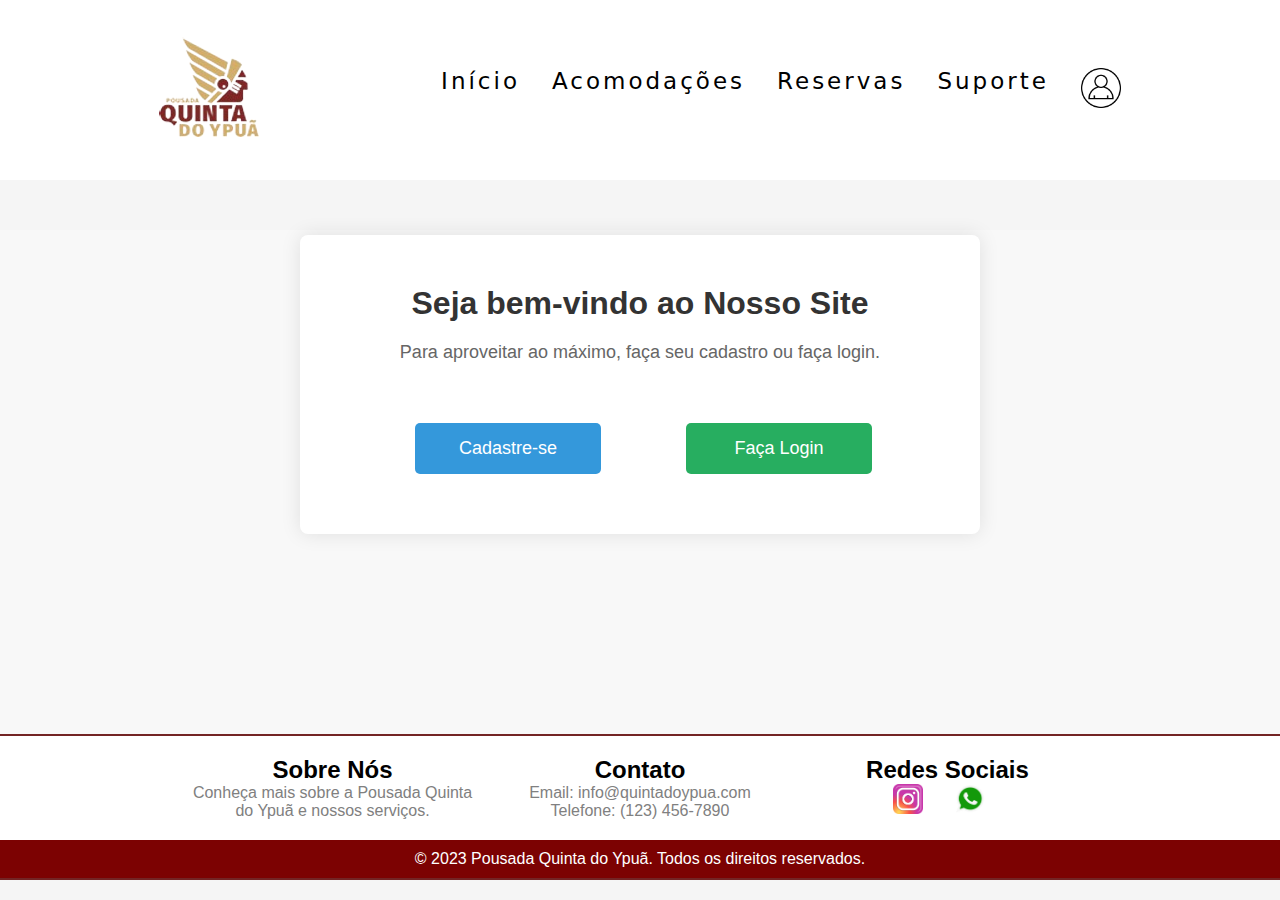
<file: index.html>
<!DOCTYPE html>
<html lang="pt-br">
<head>
  <meta charset="UTF-8" />
  <meta http-equiv="X-UA-Compatible" content="IE=edge" />
  <meta name="viewport" content="width=device-width, initial-scale=1.0" />
  <title>Inicio</title>
  <link rel="stylesheet" href="./style.css" />
</head>
<body>
  <header>
    <!-- BARRA DE NAVEGAÇÃO -->
    <nav>
      <a class="logo" href="./index.html"><img src="./imagens/logo.png" alt="" /></a>
      <div class="mobile-menu">
        <div class="line1"></div>
        <div class="line2"></div>
        <div class="line3"></div>
      </div>
      <ul class="nav-list">
        <li><a href="index.html">Início</a></li>
        <li><a href="./pages/acomodacao.html">Acomodações</a></li>
        <li><a href="./pages/Reserva.html">Reservas</a></li>
        <li><a href="./pages/suporte.html">Suporte</a></li>
        <li><a href="./pages/perfil.html"><img src="./imagens/perfil.png" alt="" class="perfil" /></a></li>
      </ul>
    </nav>
  </header>

  <!-- PARTE DAS SUITES -->
  <main class="corpo-personalizado">
    <div class="container-personalizada">
      <h1>Seja bem-vindo ao Nosso Site</h1>
      <p>Para aproveitar ao máximo, faça seu cadastro ou faça login.</p>
      <div class="botoes-container-personalizados">
        <button class="botao-personalizado" id="cadastro-btn">Cadastre-se</button>
        <button class="botao-personalizado" id="login-btn">Faça Login</button>
      </div>
    </div>
  </main>
  <footer class="site-footer">
    <div class="container-footer">
      <div class="footer-content">
        <div class="footer-section about">
          <h2>Sobre Nós</h2>
          <p>Conheça mais sobre a Pousada Quinta do Ypuã e nossos serviços.</p>
        </div>
        <div class="footer-section contact">
          <h2>Contato</h2>
          <p>Email: info@quintadoypua.com</p>
          <p>Telefone: (123) 456-7890</p>
        </div>
        <div class="footer-section social">
          <h2>Redes Sociais</h2>
          <ul class="nav-list">
            <div class="instwhat">
            <li><a href="https://instagram.com/@andre.moura "><img src="./imagens/instagram-logo-2D3332C00B-seeklogo.com.png" alt="" id="instagram"></a></li>
            <li><a href="https://api.whatsapp.com/send?phone=5582988168789"></href> <img src="./imagens/whatsapp-icon-transparent-png-6.png" alt="" id="instagram"></a></li>
          </div>
          </ul>
        </div>
      </div>
    </div>
    <div class="footer-bottom">
      <p class="direitos">&copy; 2023 Pousada Quinta do Ypuã. Todos os direitos reservados.</p>
    </div>
  </footer>
</body>
</html>
  <script src="./app.js"></script>
</body>
</html>
</file>
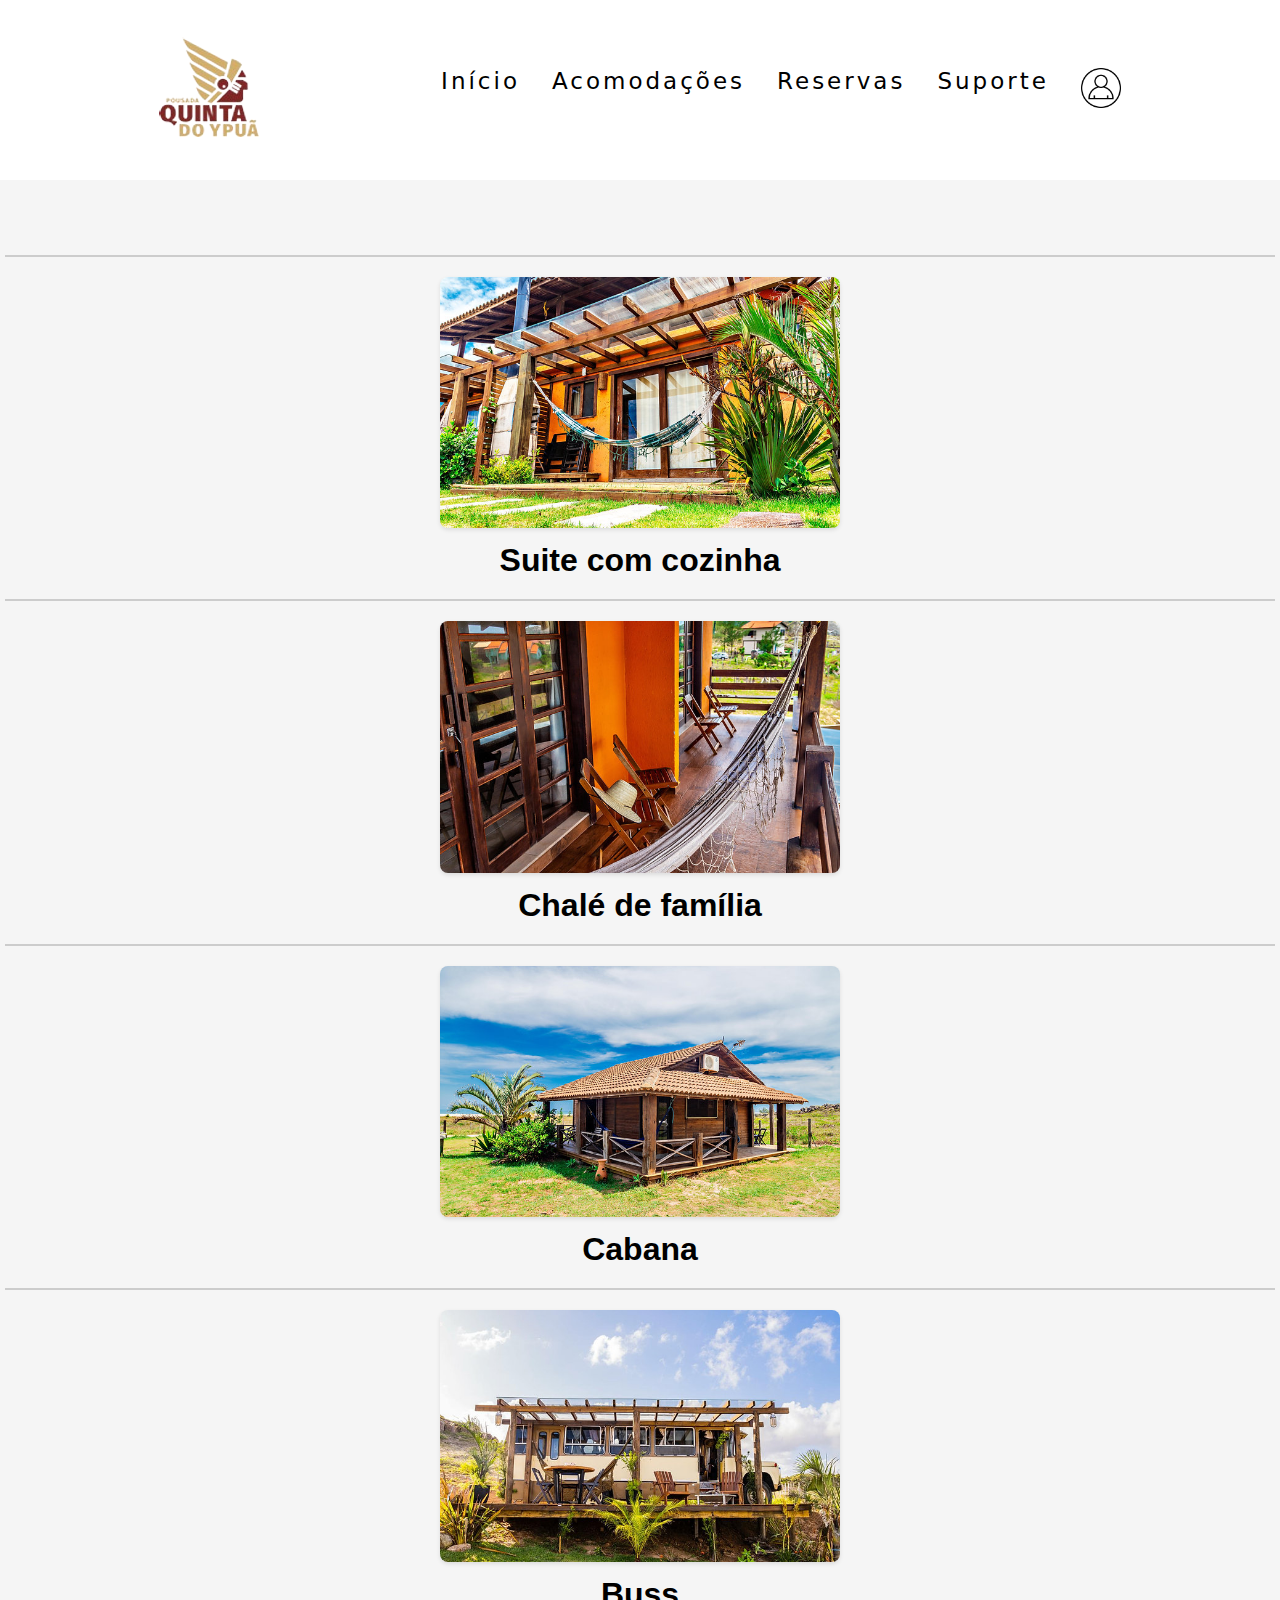
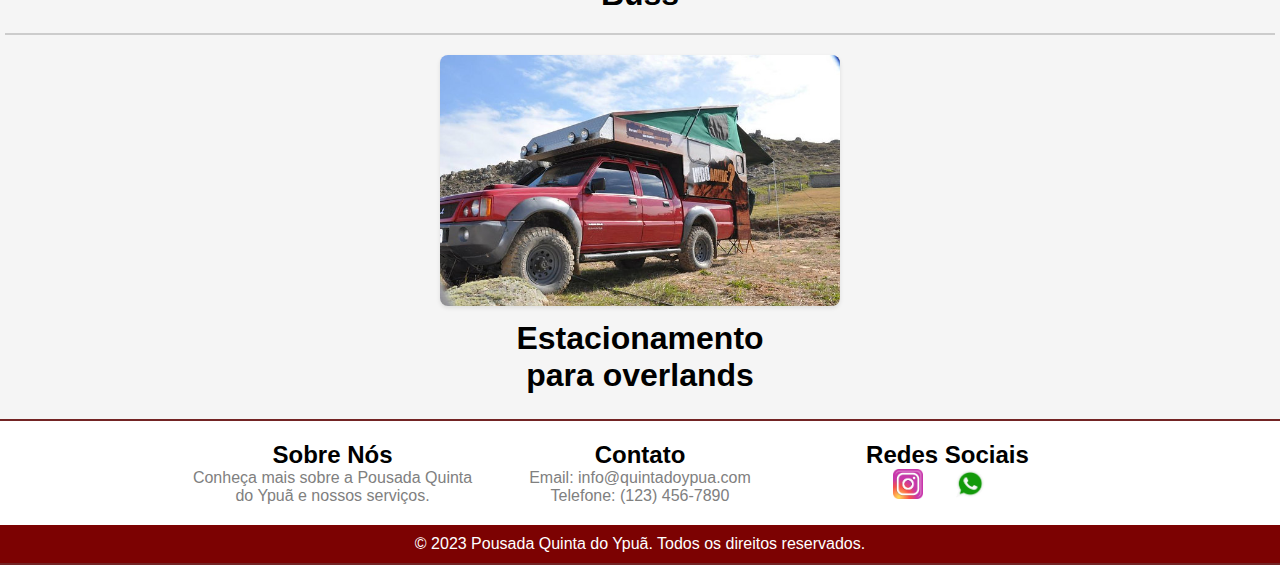
<file: pages/acomodacao.html>
<!DOCTYPE html>
<html lang="pt-br">
    <head>
    <meta charset="UTF-8" />
    <meta http-equiv="X-UA-Compatible" content="IE=edge" />
    <meta name="viewport" content="width=device-width, initial-scale=1.0" />
    <title>acomodação</title>
    <link rel="stylesheet" href="../style.css" />
    </head>

<body class="body-accommotadion">
    <!--BARRA DE NAVEGAÇÃO-->
    <header class="header-accommotadion">
    <nav>
        <a class="logo" href="../index.html"><img src="../imagens/logo.png" alt=""></a>
        <div class="mobile-menu">
        <div class="line1"></div>
        <div class="line2"></div>
        <div class="line3"></div> 
        </div>
        <ul class="nav-list">
        <li><a href="../index.html">Início</a></li>
        <li><a href="./acomodacao.html">Acomodações</a></li>
        <li><a href="./Reserva.html">Reservas</a></li>
        <li><a href="./suporte.html">Suporte</a></li>
        <li><a href="./perfil.html"><img src="../imagens/perfil.png" alt="" class="perfil"></a></li>         
    </ul>
    </nav>
    </header>
    <!--PARTE DAS SUITES-->
    <main class="main-accommotadion">
        <hr class="hr_acomodacao">
        <div class="suite">
            <div class="suite-01">
                <img src="../imagens/IMG-SuiteComCozinha/01.jpg" width="400" height="213" alt="">
            </div>
            <h1>Suite com cozinha</h1>
        </div>
        <hr class="hr_acomodacao">
        
        <div class="suite">
            <div class="suite-01">
                <img src="../imagens/IMG-SuiteComCozinha/02-01.jpg" width="400" height="213" alt="">
            </div>
            <h1>Chalé de família</h1>   
        </div>
        <hr class="hr_acomodacao">

        <div class="suite">
            <div class="suite-01">
                <img src="../imagens/IMG-SuiteComCozinha/01-03.jpg" width="400" height="213" alt="">
            </div>
            <h1>Cabana</h1>
        </div>
        <hr class="hr_acomodacao">
        <div class="suite">
            <div class="suite-01">
                <img src="../imagens/IMG-SuiteComCozinha/04-01.jpeg" width="400" height="213" alt="">
            </div>
            <h1>Buss</h1>
        </div>
        <hr class="hr_acomodacao">

        <div class="suite">
            <div class="suite-01">
                <img src="../imagens/IMG-SuiteComCozinha/05-01.jpg" width="400" height="213" alt="">
            </div>
            <h1>Estacionamento</br>para overlands</h1>
    </div>
</main>
<footer class="site-footer">
    <div class="container-footer">
      <div class="footer-content">
        <div class="footer-section about">
          <h2>Sobre Nós</h2>
          <p>Conheça mais sobre a Pousada Quinta do Ypuã e nossos serviços.</p>
        </div>
        <div class="footer-section contact">
          <h2>Contato</h2>
          <p>Email: info@quintadoypua.com</p>
          <p>Telefone: (123) 456-7890</p>
        </div>
        <div class="footer-section social">
          <h2>Redes Sociais</h2>
          <ul class="nav-list">
            <div class="instwhat">
            <li><a href="https://instagram.com/@andre.moura "><img src="../imagens/instagram-logo-2D3332C00B-seeklogo.com.png" alt="" id="instagram"></a></li>
            <li><a href="https://api.whatsapp.com/send?phone=5582988168789"></href> <img src="../imagens/whatsapp-icon-transparent-png-6.png" alt="" id="instagram"></a></li>
          </div>
          </ul>
        </div>
      </div>
    </div>
    <div class="footer-bottom">
      <p class="direitos">&copy; 2023 Pousada Quinta do Ypuã. Todos os direitos reservados.</p>
    </div>
  </footer>
    <script src="../app.js></script>


</body>
</html>
</file>
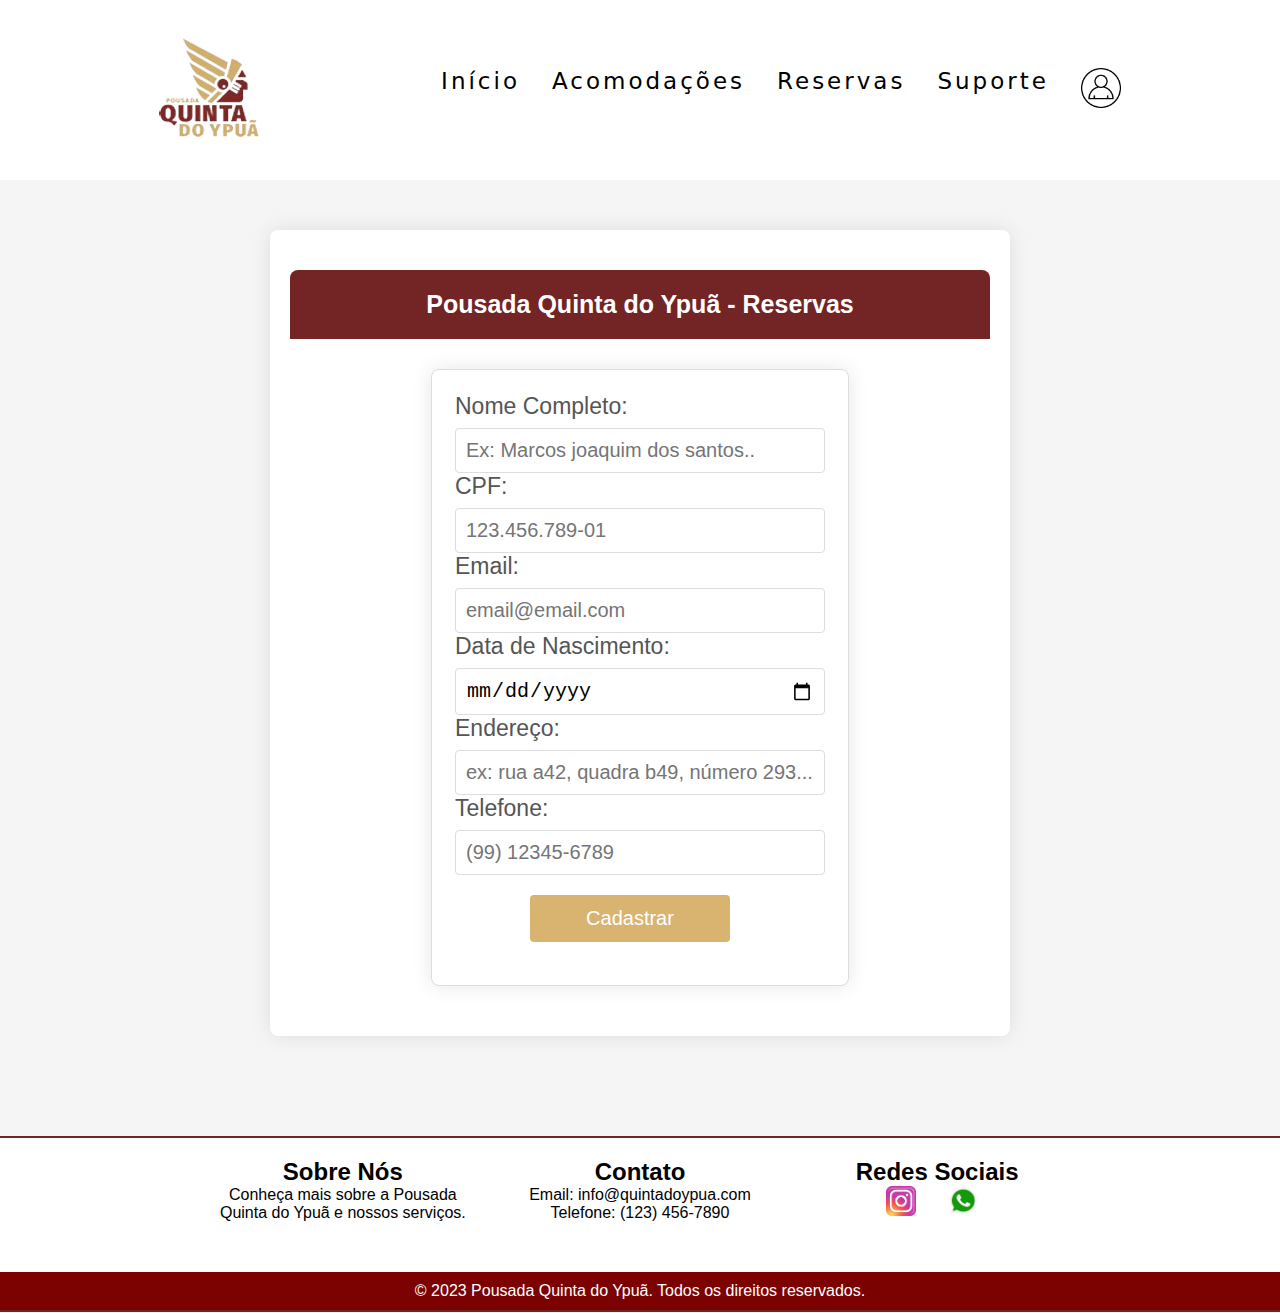
<file: pages/cadastro.html>
<!DOCTYPE html>
<html lang="pt-br">

<head>
  <meta charset="UTF-8" />
  <meta http-equiv="X-UA-Compatible" content="IE=edge" />
  <meta name="viewport" content="width=device-width, initial-scale=1.0" />
  <title>login</title>
  <link rel="stylesheet" href="../style.css" />
</head>

<body>
  <!--BARRA DE NAVEGAÇÃO-->
  <header>
    <nav>
      <a class="logo" href="../index.html"><img src="../imagens/logo.png" alt=""></a>
      <div class="mobile-menu">
        <div class="line1"></div>
        <div class="line2"></div>
        <div class="line3"></div>
      </div>
      <ul class="nav-list">
        <li><a href="../index.html">Início</a></li>
        <li><a href="./acomodacao.html">Acomodações</a></li>
        <li><a href="./Reserva.html">Reservas</a></li>
        <li><a href="./suporte.html">Suporte</a></li>
        <li><a href="./perfil.html"><img src="../imagens/perfil.png" alt="" class="perfil"></a></li>
      </ul>
    </nav>
  </header>
  <!--PARTE DE LOGIN-->
  <div class="container">
        <header class="header">
            <h1 class="title">Pousada Quinta do Ypuã - Reservas</h1>
        </header>

    <section id="loginForm" class="login-form">
      <label for="nomeCompleto">Nome Completo:</label>
      <input type="text" id="nomeCompleto" class="input-field" placeholder="Ex: Marcos joaquim dos santos.." required>

      <label for="cpf">CPF:</label>
      <input type="text" id="cpf" class="input-field" placeholder="123.456.789-01" required>

      <label for="Email">Email:</label>
      <input type="email" id="Email"  class="input-field" placeholder="email@email.com" required>

      <label for="dataNascimento">Data de Nascimento:</label>
      <input type="date" id="dataNascimento" class="input-field" required>

      <label for="endereco">Endereço:</label>
      <input type="text" id="endereco" class="input-field" required placeholder="ex: rua a42, quadra b49, número 293....">

      <label for="telefone">Telefone:</label>
      <input type="text" id="telefone" class="input-field" placeholder="(99) 12345-6789" required>

      <button type="button" id="cadastrobutton" onclick="cadastro()">Cadastrar</button>
  </div>

  <div class="container-footer">
    <footer class="site-footer">
      <div class="footer-content">
        <div class="footer-sectionAbout">
          <h2>Sobre Nós</h2>
          <p>Conheça mais sobre a Pousada Quinta do Ypuã e nossos serviços.</p>
        </div>
        <div class="footer-sectionContact">
          <h2>Contato</h2>
          <p>Email: info@quintadoypua.com</p>
          <p>Telefone: (123) 456-7890</p>
        </div>
        <div class="footer-sectionSocial">
          <h2>Redes Sociais</h2>
          <ul class="nav-list">
            <div class="instwhat">
              <li><a href="https://instagram.com/@andre.moura "><img
                src="../imagens/instagram-logo-2D3332C00B-seeklogo.com.png" alt="" id="instagram"></a></li>
                <li><a href="https://api.whatsapp.com/send?phone=5582988168789"></href> <img
                  src="../imagens/whatsapp-icon-transparent-png-6.png" alt="" id="instagram"></a></li>
                </div>
              </ul>
            </div>
            <div class="footer-bottom">
              <p class="direitos">&copy; 2023 Pousada Quinta do Ypuã. Todos os direitos reservados.</p>
            </div>
      </div>
  </div>
  </footer>
  <script src="../app.js"></script>
</body>
</html>
</file>
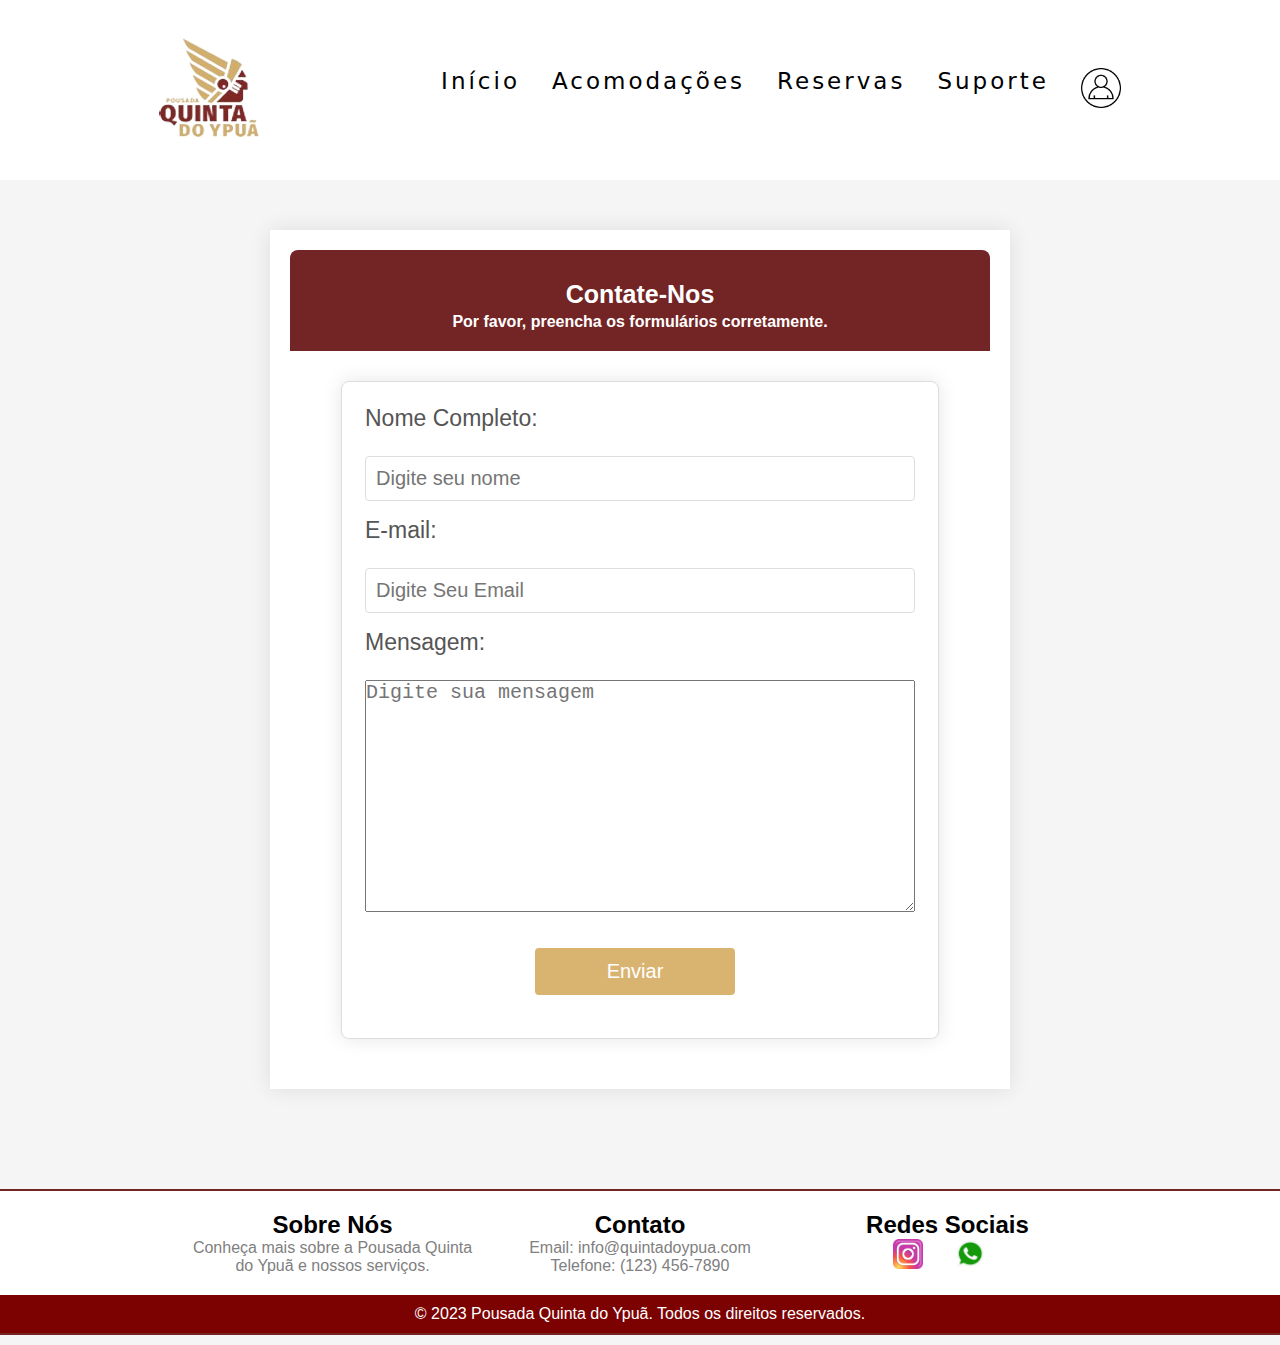
<file: pages/contato.html>
<!DOCTYPE html>
<html lang="en">
<head>
    <meta charset="UTF-8">
    <meta name="viewport" content="width=device-width, initial-scale=1.0">
    <link rel="stylesheet" href="../style.css">
    <title>Contato</title>
</head>
<body>
    <!--BARRA DE NAVEGAÇÃO-->    
    <header>
      <nav>
        <a class="logo" href="../index.html"><img src="../imagens/logo.png" alt=""></a>
        <div class="mobile-menu">
          <div class="line1"></div>
          <div class="line2"></div>
          <div class="line3"></div>
        </div>
        <ul class="nav-list">
          <li><a href="../index.html">Início</a></li>
          <li><a href="./acomodacao.html">Acomodações</a></li>
          <li><a href="./Reserva.html">Reservas</a></li>
          <li><a href="./suporte.html">Suporte</a></li>
          <li><a href="./perfil.html"><img src="../imagens/perfil.png" alt="" class="perfil"></a></li>         
        </ul>
      </nav>
    </header>
    <!-- PARTE DE CONTATO -->
    <body class="bodycontato">
    <div class="containercontato">
        <div class="box1">
            <h1 class="titlecontato">Contate-Nos</h1>
            <p class="text">Por favor, preencha os formulários corretamente.</p>

        </div>
        <div class="box2">
            <form class="box3" action="mailto:" method="post" enctype="text/plain">                
                <label for="name">Nome Completo:</label>
                <input class="input-field" type="text" id="name" placeholder="Digite seu nome">
                <label for="email">E-mail:</label>
                <input class="input-field" type="email" id="email" placeholder="Digite Seu Email">
                <label for="mensagem">Mensagem:</label>
                <textarea id="message" cols="49" rows="10" placeholder="Digite sua mensagem"></textarea>
                <button class="buttoncontato" type="submit" onclick="validarFormulario()">Enviar</button>
            </form>
        </div>
    </div>
    <footer class="site-footer">
      <div class="container-footer">
        <div class="footer-content">
          <div class="footer-section about">
            <h2>Sobre Nós</h2>
            <p>Conheça mais sobre a Pousada Quinta do Ypuã e nossos serviços.</p>
          </div>
          <div class="footer-section contact">
            <h2>Contato</h2>
            <p>Email: info@quintadoypua.com</p>
            <p>Telefone: (123) 456-7890</p>
          </div>
          <div class="footer-section social">
            <h2>Redes Sociais</h2>
            <ul class="nav-list">
              <div class="instwhat">
              <li><a href="https://instagram.com/@andre.moura "><img src="../imagens/instagram-logo-2D3332C00B-seeklogo.com.png" alt="" id="instagram"></a></li>
              <li><a href="https://api.whatsapp.com/send?phone=5582988168789"></href> <img src="../imagens/whatsapp-icon-transparent-png-6.png" alt="" id="instagram"></a></li>
            </div>
            </ul>
          </div>
        </div>
      </div>
      <div class="footer-bottom">
        <p class="direitos">&copy; 2023 Pousada Quinta do Ypuã. Todos os direitos reservados.</p>
      </div>
    </footer>
    <script src="../app.js"></script>
</body>
</html>
</file>
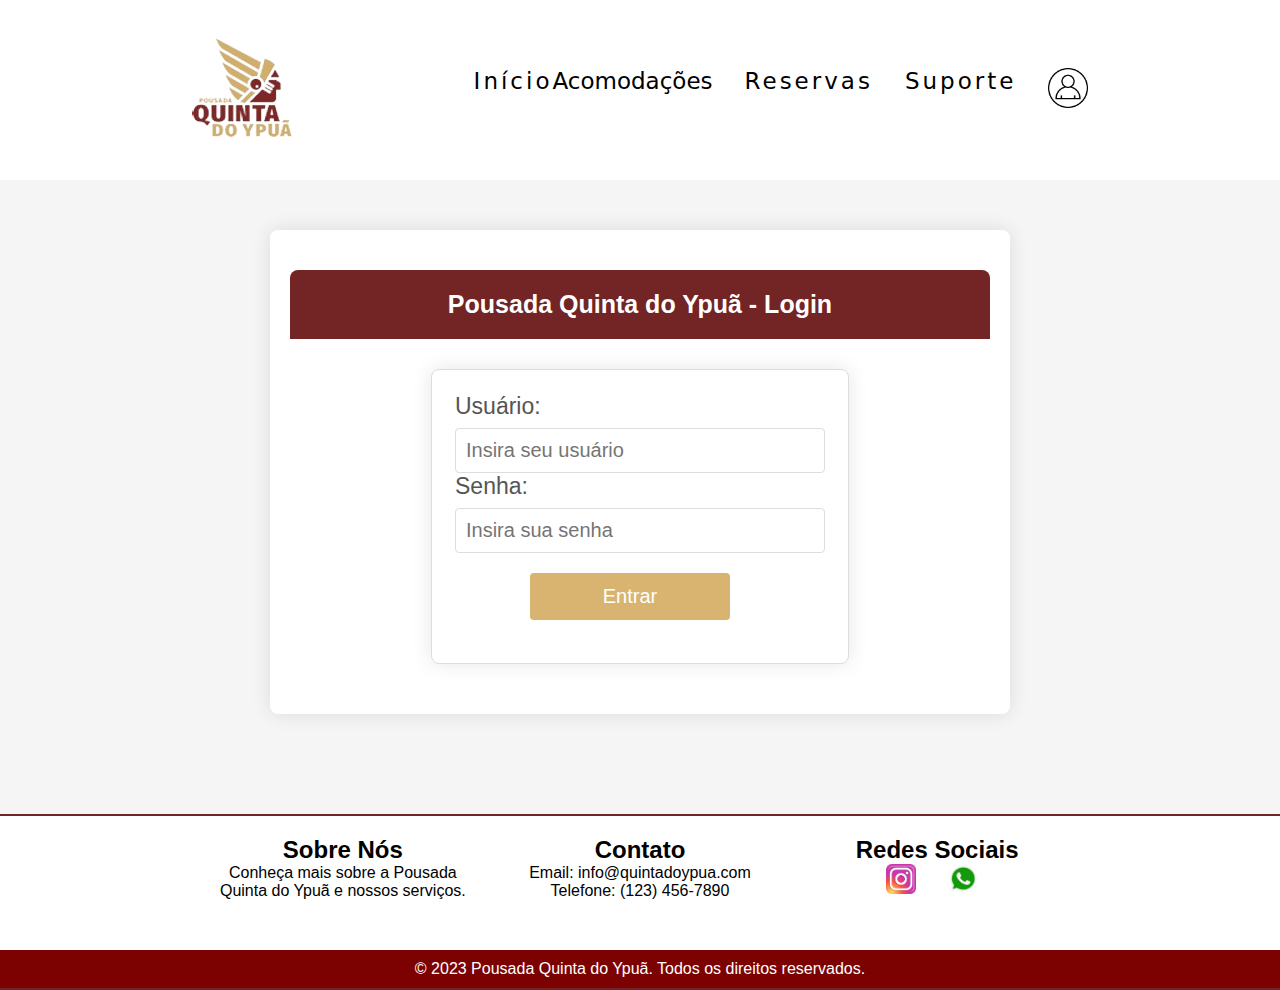
<file: pages/login.html>
<!DOCTYPE html>
<html lang="pt-br">

<head>
  <meta charset="UTF-8" />
  <meta http-equiv="X-UA-Compatible" content="IE=edge" />
  <meta name="viewport" content="width=device-width, initial-scale=1.0" />
  <title>login</title>
  <link rel="stylesheet" href="../style.css" />
</head>

<body>
  <!--BARRA DE NAVEGAÇÃO-->
  <header>
    <nav>
      <a class="logo" href="../index.html"><img src="../imagens/logo.png" alt=""></a>
      <div class="mobile-menu">
        <div class="line1"></div>
        <div class="line2"></div>
        <div class="line3"></div>
      </div>
      <ul class="nav-list">
        <li><a href="../index.html">Início</a></li
        <li><a href="./acomodacao.html">Acomodações</a></li>
        <li><a href="./Reserva.html">Reservas</a></li>
        <li><a href="./suporte.html">Suporte</a></li>
        <li><a href="./perfil.html"><img src="../imagens/perfil.png" alt="" class="perfil"></a></li>
      </ul>
    </nav>
  </header>
  <!--PARTE DE LOGIN-->
  <div class="container">
    <header class="header">
      <h1 class="title">Pousada Quinta do Ypuã - Login</h1>
    </header>

    <section id="loginForm" class="login-form">
      <label for="username">Usuário:</label>
      <input type="text" id="username" class="input-field" placeholder="Insira seu usuário" required>

      <label for="password">Senha:</label>
      <input type="password" id="password" class="input-field" placeholder="Insira sua senha" required>

      <button type="button" id="loginButton">Entrar</button>
    </section>
  </div>

  <div class="container-footer">
    <footer class="site-footer">
      <div class="footer-content">
        <div class="footer-sectionAbout">
          <h2>Sobre Nós</h2>
          <p>Conheça mais sobre a Pousada Quinta do Ypuã e nossos serviços.</p>
        </div>
        <div class="footer-sectionContact">
          <h2>Contato</h2>
          <p>Email: info@quintadoypua.com</p>
          <p>Telefone: (123) 456-7890</p>
        </div>
        <div class="footer-sectionSocial">
          <h2>Redes Sociais</h2>
          <ul class="nav-list">
            <div class="instwhat">
              <li><a href="https://instagram.com/@andre.moura "><img
                src="../imagens/instagram-logo-2D3332C00B-seeklogo.com.png" alt="" id="instagram"></a></li>
                <li><a href="https://api.whatsapp.com/send?phone=5582988168789"></href> <img
                  src="../imagens/whatsapp-icon-transparent-png-6.png" alt="" id="instagram"></a></li>
                </div>
              </ul>
            </div>
            <div class="footer-bottom">
              <p class="direitos">&copy; 2023 Pousada Quinta do Ypuã. Todos os direitos reservados.</p>
            </div>
      </div>
  </div>
  </footer>
  <script src="../app.js"></script>
</body>

</html>
</file>
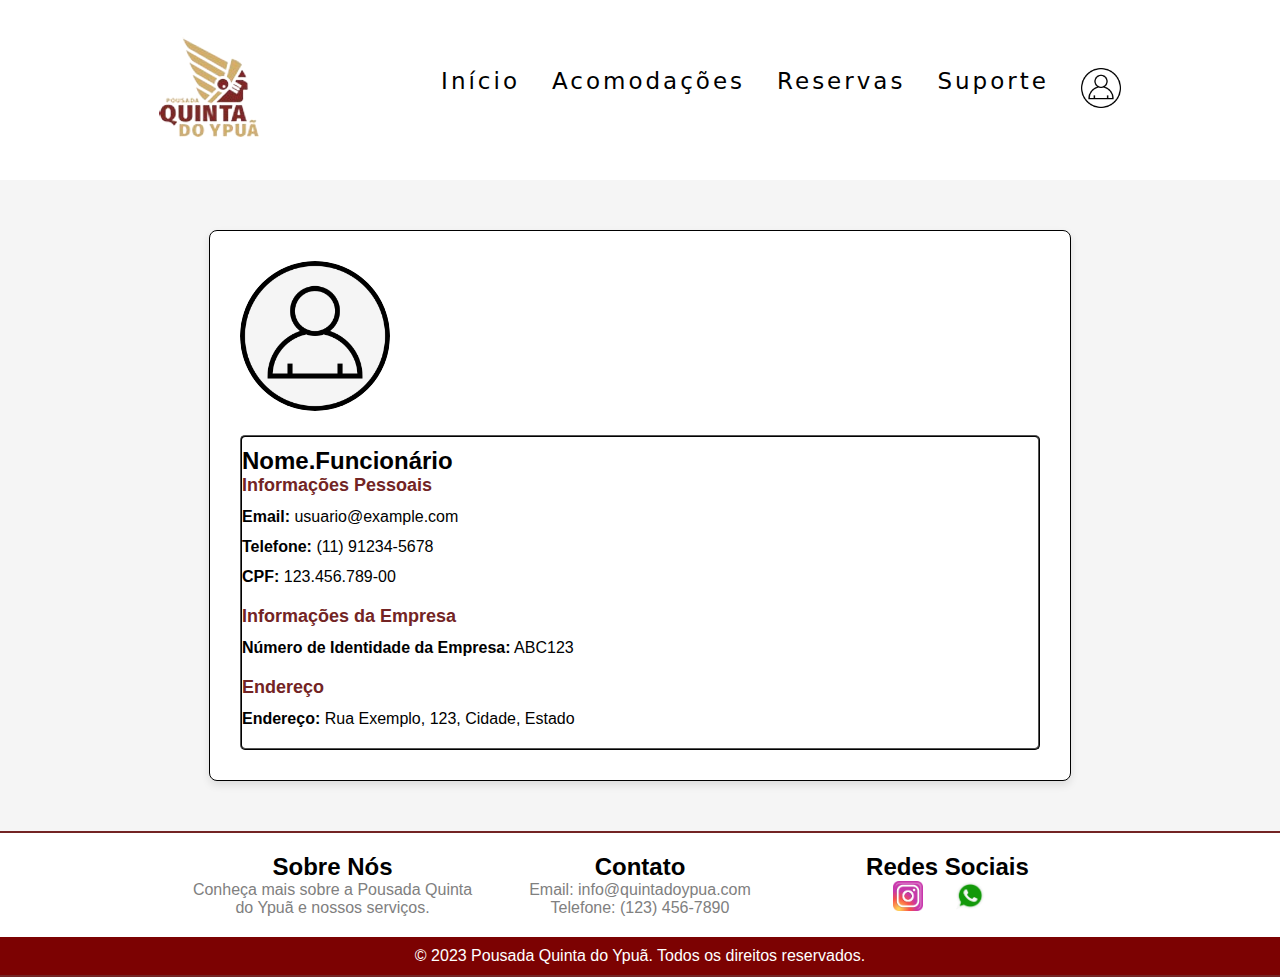
<file: pages/perfil.html>
<!DOCTYPE html>
<html lang="pt-br">
  <head>
    <meta charset="UTF-8" />
    <meta http-equiv="X-UA-Compatible" content="IE=edge" />
    <meta name="viewport" content="width=device-width, initial-scale=1.0" />
    <title>perfil</title>
    <link rel="stylesheet" href="../style.css" />
  </head>

  <body>
    <!--BARRA DE NAVEGAÇÃO-->
    <header>
      <nav>
        <a class="logo" href="../index.html"><img src="../imagens/logo.png" alt=""></a>
        <div class="mobile-menu">
          <div class="line1"></div>
          <div class="line2"></div>
          <div class="line3"></div>
        </div>
        <ul class="nav-list">
          <li><a href="../index.html">Início</a></li>
          <li><a href="./acomodacao.html">Acomodações</a></li>
          <li><a href="./Reserva.html">Reservas</a></li>
          <li><a href="./suporte.html">Suporte</a></li>
          <li><a href="./perfil.html"><img src="../imagens/perfil.png" alt="" class="perfil"></a></li>         
        </ul>
      </nav>
    </header>
    <!-- PARTE DE INFORMAÇÕES -->
    <div class="profile-container">
        <div class="profile-header">
          <img src="../imagens/perfil.png" alt="User Avatar" class="avatar">
        </div>
        <div class="profile-info">
          <div class="info-section">
            <h1 class="h1perfil">Nome.Funcionário</h1>
            <h2>Informações Pessoais</h2>
            <p><strong>Email:</strong> usuario@example.com</p>
            <p><strong>Telefone:</strong> (11) 91234-5678</p>
            <p><strong>CPF:</strong> 123.456.789-00</p>
          </div>
          <div class="info-section">
            <h2>Informações da Empresa</h2>
            <p><strong>Número de Identidade da Empresa:</strong> ABC123</p>
          </div>
          <div class="info-section">
            <h2>Endereço</h2>
            <p><strong>Endereço:</strong> Rua Exemplo, 123, Cidade, Estado</p>
          </div>
          <!-- Adicione mais seções conforme necessário -->
        </div>
      </div>
    <script src="../app.js"></script>
  </body>
  <footer class="site-footer">
    <div class="container-footer">
      <div class="footer-content">
        <div class="footer-section about">
          <h2>Sobre Nós</h2>
          <p>Conheça mais sobre a Pousada Quinta do Ypuã e nossos serviços.</p>
        </div>
        <div class="footer-section contact">
          <h2>Contato</h2>
          <p>Email: info@quintadoypua.com</p>
          <p>Telefone: (123) 456-7890</p>
        </div>
        <div class="footer-section social">
          <h2>Redes Sociais</h2>
          <ul class="nav-list">
            <div class="instwhat">
            <li><a href="https://instagram.com/@andre.moura "><img src="../imagens/instagram-logo-2D3332C00B-seeklogo.com.png" alt="" id="instagram"></a></li>
            <li><a href="https://api.whatsapp.com/send?phone=5582988168789"></href> <img src="../imagens/whatsapp-icon-transparent-png-6.png" alt="" id="instagram"></a></li>
          </div>
          </ul>
        </div>
      </div>
    </div>
    <div class="footer-bottom">
      <p class="direitos">&copy; 2023 Pousada Quinta do Ypuã. Todos os direitos reservados.</p>
    </div>
  </footer>
</html>
</file>
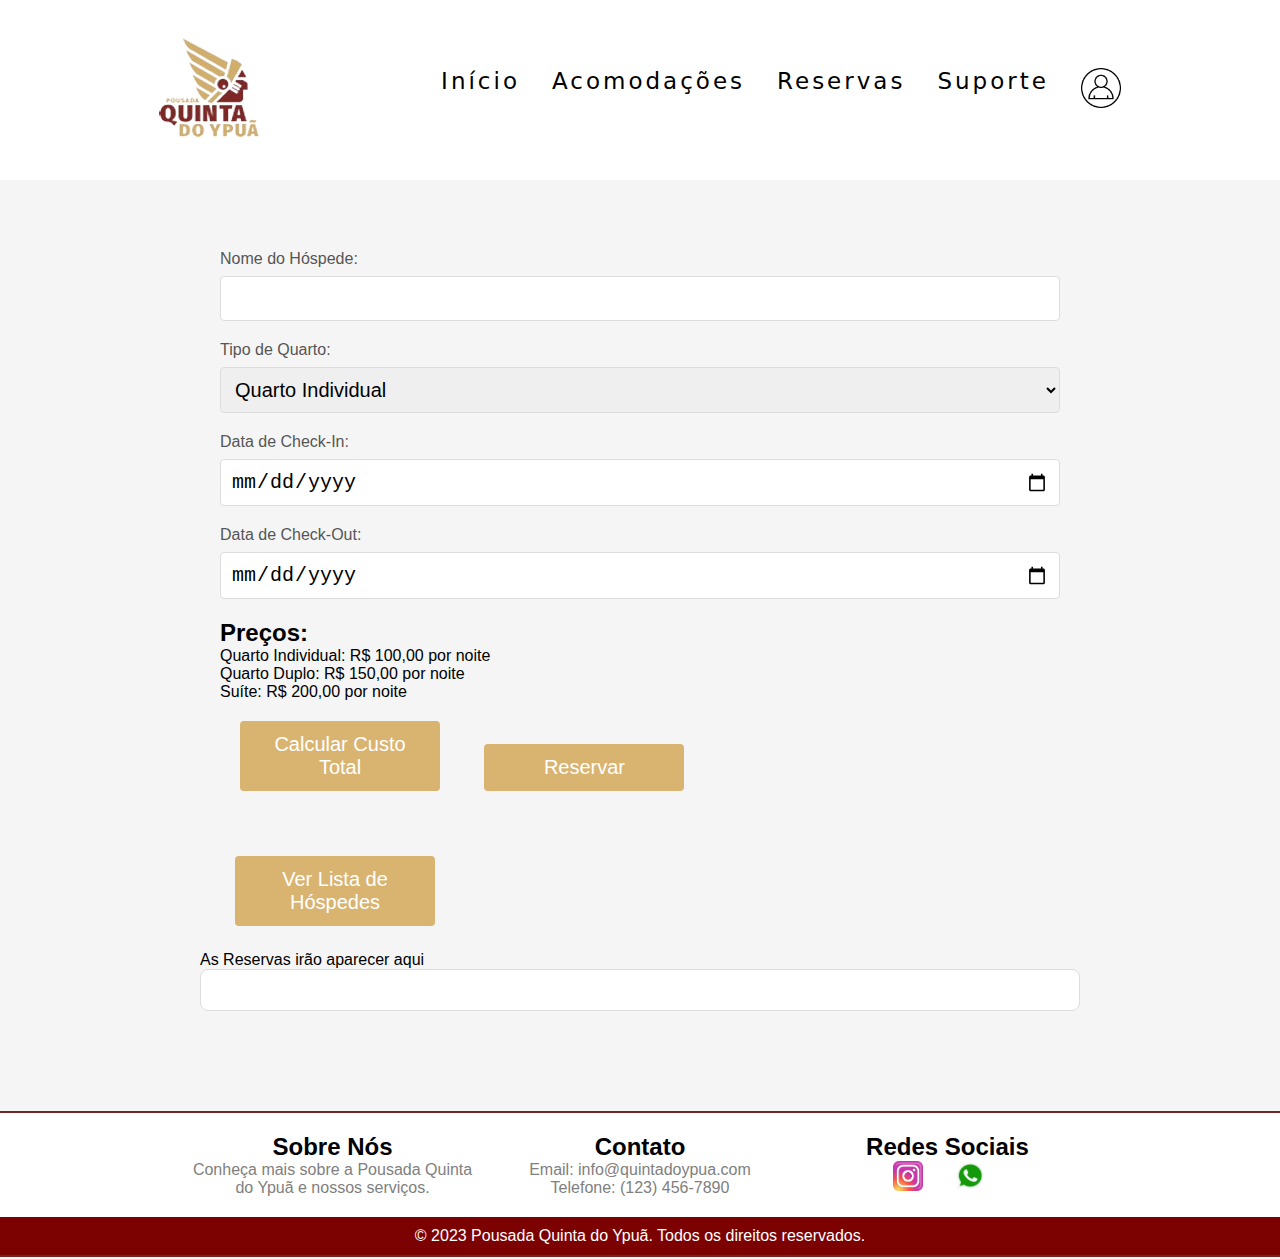
<file: pages/Reserva.html>
<!DOCTYPE html>
<html lang="pt-br">
  <head>
    <meta charset="UTF-8" />
    <meta http-equiv="X-UA-Compatible" content="IE=edge" />
    <meta name="viewport" content="width=device-width, initial-scale=1.0" />
    <title>reserva</title>
    <link rel="stylesheet" href="../style.css">
  </head>

  <body>
    <!--BARRA DE NAVEGAÇÃO-->
    <header>
      <nav>
        <a class="logo" href="../index.html"><img src="../imagens/logo.png" alt=""></a>
        <div class="mobile-menu">
          <div class="line1"></div>
          <div class="line2"></div>
          <div class="line3"></div>
        </div>
        <ul class="nav-list">
          <li><a href="../index.html">Início</a></li>
          <li><a href="./acomodacao.html">Acomodações</a></li>
          <li><a href="Reserva.html">Reservas</a></li>
          <li><a href="./suporte.html">Suporte</a></li>
          <li><a href="./perfil.html"><img src="../imagens/perfil.png" alt="" class="perfil"></a></li>         
        </ul>
      </nav>
    </header>
    <body>

        <!--PARTE DE RESERVA-->

        <section id="reservationForm" class="reservation-form">
            <div class="form-group">
                <label for="guestName">Nome do Hóspede:</label>
                <input type="text" id="guestName" class="input-field" required>
            </div>
            
            <div class="form-group">
                <label for="roomType">Tipo de Quarto:</label>
                <select id="roomType" class="input-field" required>
                    <option value="single">Quarto Individual</option>
                    <option value="double">Quarto Duplo</option>
                    <option value="suite">Suíte</option>
                </select>
            </div>
            
            <div class="form-group">
                <label for="checkIn">Data de Check-In:</label>
                <input type="date" id="checkIn" class="input-field" required>
            </div>
            
            <div class="form-group">
                <label for="checkOut">Data de Check-Out:</label>
                <input type="date" id="checkOut" class="input-field" required>
            </div>

            <div class="price-section">
                <h2>Preços:</h2>
                <p id="singlePrice">Quarto Individual: R$ 100,00 por noite</p>
                <p id="doublePrice">Quarto Duplo: R$ 150,00 por noite</p>
                <p id="suitePrice">Suíte: R$ 200,00 por noite</p>
            </div>
            <div>
            <button class="custot" type="button" onclick="calculateTotal()">Calcular Custo Total</button>
            <p id="totalCost" >Custo Total: R$ <span id="costAmount">0.00</span></p>

            <button class="btreserva" type="button" onclick="submitReservation()">Reservar</button>
        </section>

        <div class="button-reserva">
          <button type="button" id="guestListButton" onclick="toggleGuestList()" style="display: block;">Ver Lista de Hóspedes</button>
        </div>
        
    </div>
    <div class="reservas-lista">
      <p>As Reservas irão aparecer aqui</p>
        <section id="reservationList" class="reservation-list" style="display: block;">
            <!-- Reservas serão exibidas aqui -->
        </section>
    </div class="hospede-lista">
        <section id="guestList" class="guest-list" style="display: none;">
            <!-- Lista de hóspedes será exibida aqui -->
        </section>
    </div>
    <footer class="site-footer">
      <div class="container-footer">
      <div class="footer-content">
        <div class="footer-section about">
          <h2>Sobre Nós</h2>
          <p>Conheça mais sobre a Pousada Quinta do Ypuã e nossos serviços.</p>
        </div>
        <div class="footer-section contact">
          <h2>Contato</h2>
          <p>Email: info@quintadoypua.com</p>
          <p>Telefone: (123) 456-7890</p>
        </div>
        <div class="footer-section social">
          <h2>Redes Sociais</h2>
          <ul class="nav-list">
            <div class="instwhat">
            <li><a href="https://instagram.com/@andre.moura "><img src="../imagens/instagram-logo-2D3332C00B-seeklogo.com.png" alt="" id="instagram"></a></li>
            <li><a href="https://api.whatsapp.com/send?phone=5582988168789"></href> <img src="../imagens/whatsapp-icon-transparent-png-6.png" alt="" id="instagram"></a></li>
          </div>
          </ul>
        </div>
      </div>
    </div>
    <div class="footer-bottom">
      <p class="direitos">&copy; 2023 Pousada Quinta do Ypuã. Todos os direitos reservados.</p>
    </div>
  </footer>
  <script src="../app.js"></script>
</body>
</html>
</file>
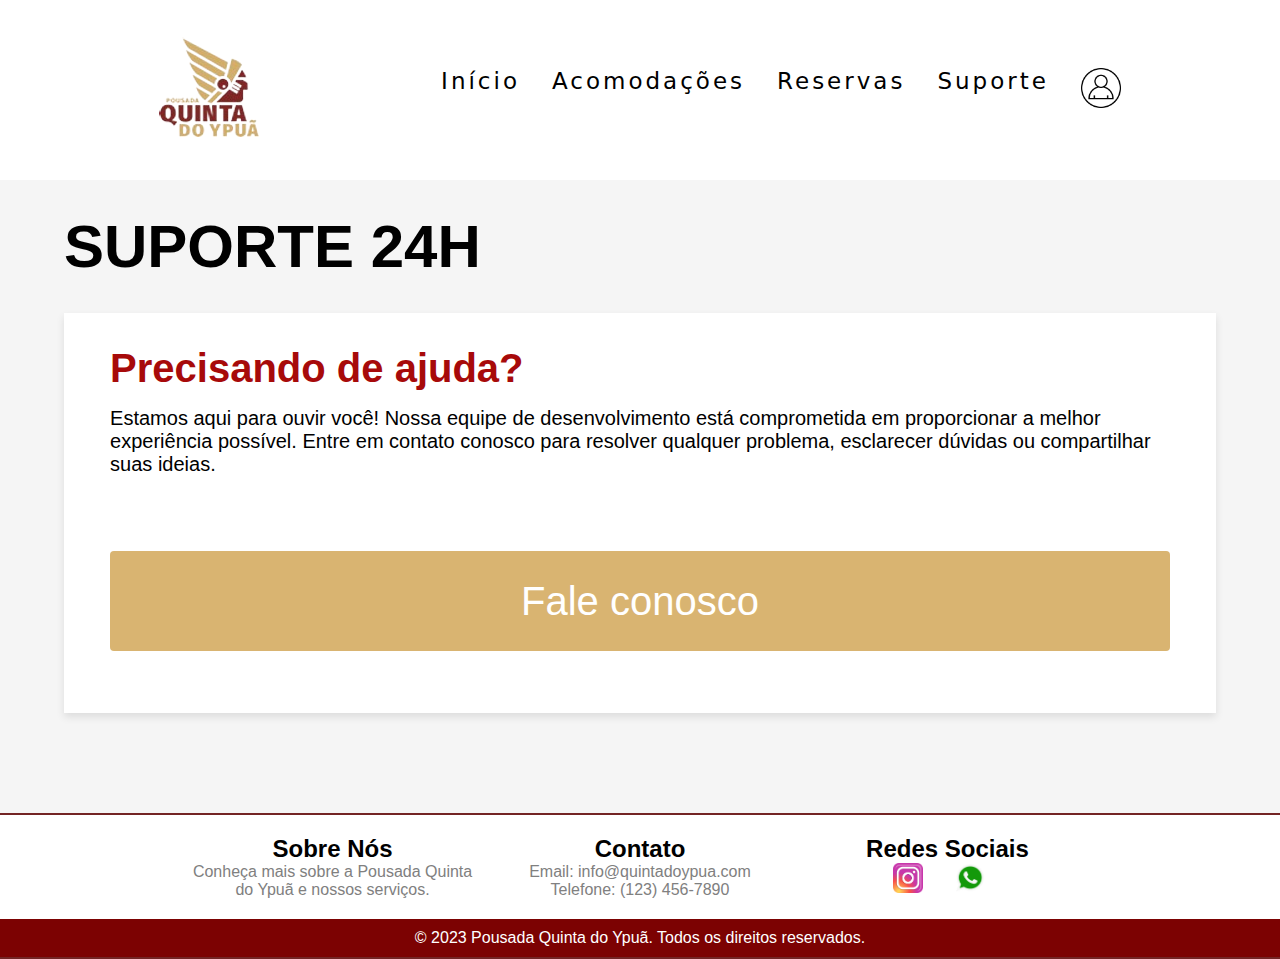
<file: pages/suporte.html>
<!DOCTYPE html>
<html lang="pt-br">
<head>
    <meta charset="UTF-8" />
    <meta http-equiv="X-UA-Compatible" content="IE=edge" />
    <meta name="viewport" content="width=device-width, initial-scale=1.0" />
    <title>Suporte</title>
    <link rel="stylesheet" href="../style.css " />
</head>

<body>
    <!--BARRA DE NAVEGAÇÃO-->
    <header>
        <nav class="suport-nav">
            <a class="logo" href="../index.html"><img src="../imagens/logo.png" alt=""></a>
            <div class="mobile-menu">
                <div class="line1"></div>
                <div class="line2"></div>
                <div class="line3"></div>
            </div>
            <ul class="nav-list">
              <li><a href="../index.html">Início</a></li>
              <li><a href="./acomodacao.html">Acomodações</a></li>
              <li><a href="./Reserva.html">Reservas</a></li>
              <li><a href="./suporte.html">Suporte</a></li>
              <li><a href="./perfil.html"><img src="../imagens/perfil.png" alt="" class="perfil"></a></li>   
            </ul>
        </nav>
    </header>
    <!-- SUPORTE 24H -->
    <main>
        <div class="suport-title">
            <h1>SUPORTE 24H</h1>
        </div>
        <div class="suport-container">
            <div class="suport-box1">
                <h1 class="suport-subtitle">Precisando de ajuda?</h1>
                <p>Estamos aqui para ouvir você! Nossa equipe de desenvolvimento está comprometida em proporcionar a melhor experiência possível. Entre em contato conosco para resolver qualquer problema, esclarecer dúvidas ou compartilhar suas ideias.

                </p>
            </div>
            <button class="suport-button" id="buttoncontact">Fale conosco</button>
        </div>
    </main>
</body>
<footer class="site-footer">
    <div class="container-footer">
      <div class="footer-content">
        <div class="footer-section about">
          <h2>Sobre Nós</h2>
          <p>Conheça mais sobre a Pousada Quinta do Ypuã e nossos serviços.</p>
        </div>
        <div class="footer-section contact">
          <h2>Contato</h2>
          <p>Email: info@quintadoypua.com</p>
          <p>Telefone: (123) 456-7890</p>
        </div>
        <div class="footer-section social">
          <h2>Redes Sociais</h2>
          <ul class="nav-list">
            <div class="instwhat">
            <li><a href="https://instagram.com/@andre.moura "><img src="../imagens/instagram-logo-2D3332C00B-seeklogo.com.png" alt="" id="instagram"></a></li>
            <li><a href="https://api.whatsapp.com/send?phone=5582988168789"></href> <img src="../imagens/whatsapp-icon-transparent-png-6.png" alt="" id="instagram"></a></li>
          </div>
          </ul>
        </div>
      </div>
    </div>
    <div class="footer-bottom">
      <p class="direitos">&copy; 2023 Pousada Quinta do Ypuã. Todos os direitos reservados.</p>
    </div>
  </footer>
<script src="../app.js"></script>
</html>
</file>
<file: style.css>
* {
    margin: 0;
    padding: 0;
  }

  /*Nav bar responsiva */

  a {
    color: #000000;
    text-decoration: none;
    transition: 0.3s;
  }
  
  a:hover {
    opacity: 0.7;
  }
  
  .logo {
    font-size: 24px;
    text-transform: uppercase;
    letter-spacing: 4px;
    margin-right: 150px;

  }
  /*---------------------nav bar com as abas----------------------*/
  nav {
    display: flex;
    justify-content: center;
    align-items: center;
    font-family: system-ui, -apple-system, Helvetica, Arial, sans-serif;
    background: #ffffff;
    height: 20vh;
    margin-bottom: 50px;
    font-size: 23px;
  }
  /*---------------------------------------------*/

  
  .nav-list {

    list-style: none;
    display: flex;
  }
  
  .nav-list li {  
    letter-spacing: 3px;
    margin-left: 32px;
  }
  /*--------------------------------------------------------------------------*/
  .mobile-menu {
    display: none;
    cursor: pointer;

  }
  
  .mobile-menu div {
    width: 32px;
    height: 2px;
    background: black;
    border-style:9px dotted;
    border: #27ae60;
    margin: 8px;
    transition: 0.3s;
  }
  
  @media (max-width:999px) {
    body {
      overflow-x: visible;
    }
    .nav-list {
      position: absolute;
      top: 8vh;
      right: 0;
      width: 50vw;
      height: 92vh;
      background: #ffffff;
      flex-direction: column;
      align-items: center;
      justify-content: space-evenly;
      transform: translateX(100%);
      transition: transform 0.3s ease-in;
    }
    .nav-list li {
      margin-left: 0100;
      opacity: 100;
    }
    .mobile-menu {
      display: block;
    }
  }
  
  .nav-list.active {
    transform: translateX(0);
  }
  
  @keyframes navLinkFade {
    from {
      opacity: 0;
      transform: translateX(50px);
    }
    to {
      opacity: 1;
      transform: translateX(0);
    }
  }
  
  .mobile-menu.active .line1 {
    transform: rotate(-45deg) translate(-8px, 8px);
  }
  
  .mobile-menu.active .line2 {
    opacity: 0;
  }
  
  .mobile-menu.active .line3 {
    transform: rotate(45deg) translate(-5px, -7px);
  }

  /*Nav bar responsiva */



  #topo{
    display: flex;
    align-items: center;
    flex-direction: initial;
    justify-content: center;
    margin-top: 30px; 
   /*--------------------pagina de inicio----------------*/ 
  }
  #inicio{
    border-radius: 7px;
    font-size: 17px;
    text-transform: uppercase;

    width: 2000px;
    height: 250px;
    /* MUDAR A COR */
    background-color:#D9B471;
    color: #fff;
    text-align:center;
    padding-top: 60px;  
  }
  .corpo-personalizado {
    font-family: 'Segoe UI', Tahoma, Geneva, Verdana, sans-serif;
    margin: 0;
    padding: 0;
    background-color: #f8f8f8;
    display: flex;
    align-items: center;
    justify-content: center;
    padding-bottom:100px;
}

.container-personalizada {
    max-width: 600px;
    background-color: #fff;
    padding: 40px;
    border-radius: 8px;
    box-shadow: 0 0 20px rgba(0, 0, 0, 0.1);
    text-align: center;
    margin: 5px auto 100px; /* Adicionado para centralizar */
}

.container-personalizada h1 {
    color: #333;
    font-size: 32px;
    margin-bottom: 20px;
}

.container-personalizada p {
    color: #666;
    font-size: 18px;
    margin-bottom: 40px;
}

.botoes-container-personalizados,#cadastro-btn, #login-btn{
    display: flex;
    justify-content: center;
    margin-right: 34px;
}

.botao-personalizado {
    padding: 15px 30px;
    font-size: 18px;
    text-align: center;
    text-decoration: none;
    cursor: pointer;
    outline: none;
    border: none;
    border-radius: 5px;
    transition: background-color 0.3s, color 0.3s;
}

.botao-personalizado#cadastro-btn {
    background-color: #3498db;
    color: #fff;
    margin-right: 10px;
}

.botao-personalizado#login-btn {
    background-color: #27ae60;
    color: #fff;
}

.botao-personalizado:hover {
    opacity: 0.8;
}

 /*----------------------PAGINA DE RESERVA----------------------*/
  body {
    font-family: 'Arial', sans-serif;
    background-color: #f5f5f5;
    margin: 0;
    padding: 0;
}

.container {
    max-width: 700px;
    max-height: 1800px;
    min-height: 380PX;
    margin: 5px auto 100px;
    padding: 20px;
    background-color: #fff;
    border-radius: 8px;
    box-shadow: 0 0 20px rgba(0, 0, 0, 0.1);
}

.header {
    margin-top: 20px;
    background-color: #732424;
    color: #fff;
    padding: 20px;
    border-radius: 8px 8px 0 0;
    text-align: center;
}

.title {
    margin: 0;
    font-size: 25px;
}
/*---------------------------------------------------------*/
/*--------------------PAGINA DE LOGIN------------------*/
.login-form,.reservation-form,.reservation-list,.guest-list {
    padding: 20px;
}
.login-form {/*section de login*/

    font-size: 23px;
    max-width: 370px;
    margin: 30px auto;
    border: 1px solid #ddd;
    border-radius: 8px;
    padding: 23px;
    background-color: #fff;
    box-shadow: 0 0 20px rgba(0, 0, 0, 0.1);
}
.form-group {
    margin-bottom: 20px;
}

label {
    display: block;
    margin-bottom: 8px;
    color: #555;
}
/*botão de enviar*/
.input-field {
    width: 100%;
    padding: 10px;
    border: 1px solid #ddd;
    border-radius: 4px;
    box-sizing: border-box;
    font-size: 20px;
    
}
/*------------------------------------------------------------*/
.price-section {
    margin-top: 20px;
}
button {/*Boa parte dos botões de toda a aplicação estão com a mesma configuração*/
    background-color: #D9B471;
    color: #fff;
    padding: 12px;
    border: none;
    border-radius: 4px;
    cursor: pointer;
    width: 200px;
    margin: 20px;
    transition: background-color 0.3s ease;
    margin-left: 75px;
    font-size: 20px;
}

button:hover {
    background-color: #000000;
}

.logout-button {
    background-color: #dc3545;
    color: #fff;
    margin-top: 20px;
}

.logout-button:hover {
    background-color: #c82333;
}

.reservation-list,
.guest-list {
    border: 1px solid #ddd;
    border-radius: 8px;
    background-color: #fff;
}

.guest-list div {
    margin-bottom: 10px;
    color: #333;
    padding: 10px;
    border-bottom: 1px solid #ddd;
}
/* estilizar a seção de preços */
.price-section {
    margin-top: 20px;
}

/*seção de custo total */
#totalCost {
    margin-top: 20px;
    font-weight: bold;
    display: none;
}


/*janela de reserva*/

#reservationForm{
  
  margin-left: 200px;
  margin-right: 200px;
  
}

#guestList{
  margin-left: 200px;
  margin-right: 200px;
}


.button-reserva{
    margin-top: 5px;
    margin-left: 160px;
    display: flex;
}
.custot{/*Boa parte dos botões de toda a aplicação estão com a mesma configuração*/
  background-color: #D9B471;
  color: #fff;
  padding: 12px;
  border: none;
  border-radius: 4px;
  cursor: pointer;
  width: 200px;
  margin: 20px;
  transition: background-color 0.3s ease;
  font-size: 20px;
}
.btreserva{/*Boa parte dos botões de toda a aplicação estão com a mesma configuração*/
  background-color: #D9B471;
  color: #fff;
  width: 200px;
  margin: 20px;
  transition: background-color 0.3s ease;
  font-size: 20px;
}

.reservas-lista{
  margin-left: 200px;
  margin-right: 200px;
  margin:5px 200px 100px;
}
/*--------------------------PERFIL---------------------*/
.perfil{
  height: 40px;
  width: 40px;
}
body {
  font-family: 'Segoe UI', Tahoma, Verdana, sans-serif;
  margin: 0;
  padding: 0;
  box-sizing: border-box;
  background-color:#f5f5f5;
}

.profile-container {
  background-color: #8a6d3b;
  max-width: 800px;
  margin: 50px auto;
  padding: 30px;
  border: 1px solid #000000;
  border-radius: 8px;
  box-shadow: 0 4px 8px rgba(0, 0, 0, 0.1);
  background-color:white;
  transition: transform 0.3s ease-in-out;
  text-align: left; /* Alinhamento à esquerda */
}
/*passar o mouse sob o container e ele aumentar o tamanho*/
.profile-container:hover {
  transform: scale(1.02);
}

.profile-header {
  text-align: left;
}

.avatar {
  background-color: #f5f5f5;
  width: 150px;
  height: 150px;
  border-radius: 50%;
  margin-bottom: 20px;
}
.h1perfil {
  color: #000000;
  font-size: 24px;
}

.profile-info {
  background-color: white;
  border:2px black ridge;
  border-radius: 5px;
  text-align: left;
}

.info-section {
  margin-bottom: 20px;
}

.info-section h2 {
  color: #732424;
  font-size: 18px;
  margin-bottom: 10px;
}

.profile-info p {
  margin: 12px 0;
  font-size: 16px;
}

.profile-info strong {
  font-weight: bold;
}
#username,#password{
  font-size: 20px;
}
.title_suporte{
  font-size: 100px;
  padding-left: 50px;
}
.container_Suporte{
  max-width: 700px;
  max-height: 1800px;
  min-height: 380PX;
  margin: 5px auto;
  padding: 20px;
  background-color: #fff;
  border-radius: 8px;
  box-shadow: 0 0 20px rgba(0, 0, 0, 0.1);
}
/*-------------------------------------------------------------*/


/*------------------PARTE DE CONTATO-----------------------------*/
:root{
  --white: rgb(255, 255, 255);
  --black: rgb(0, 0, 0);
  --gray: rgb(127.5, 127.5, 127.5);
  --lightgray: #D3D3D3;
  --pastel: #D5BA98;
}
*{
  margin: 0;
  padding: 0;
}
.bodycontato{
  background-color: #f5f5f5;
}

.containercontato{
  max-width: 700px;
  max-height: 1800px;
  min-height: 380PX;
  margin: 5px auto 100px;
  padding: 20px;
  background-color: #fff;
  box-shadow: 0 0 20px rgba(0, 0, 0, 0.1);
}

.box1{
  background-color:#732424;
  color: #fff;   
  padding: 20px;
  text-align: center;
  font-weight: bold;
  border-radius: 8px 8px 0 0;
}

.box2{
  font-size: 23px;
  max-width: 550px;
  max-height: 800px;
  margin: 30px auto;
  border: 1px solid #ddd;
  border-radius: 8px;
  padding: 23px;
  background-color: #fff;
  box-shadow: 0 0 20px rgba(0, 0, 0, 0.1);
}

.box1 .text{
  margin-top: 0.25rem;
}

.box3{
  display: flex;
  flex-direction: column;
  gap: 1rem;
}

.titlecontato{
  font-size: 25px;
}
.buttoncontato{
  background-color: #D9B471;
    color: #fff;
    padding: 12px;
    border: none;
    border-radius: 4px;
    cursor: pointer;
    width: 200px;
    margin: 20px;
    transition: background-color 0.3s ease;
    margin-left: 170px;
    font-size: 20px;

}
#message{
  font-size: 20px;
}
/*-------------------------------------------------------------------*/

/*------------------------página de acomodação-----------------------*/
/* Aplicar uma fonte básica e cor de fundo à página inteira */

/* Adicionar alguns estilos ao menu móvel */
.mobile-menu {
    display: none;
    flex-direction: column;
    cursor: pointer;
}

.line1,.line2,.line3 {
    width: 30px;
    height: 3px;
    background-color: #fff;
    margin: 6px 0;
    transition: 0.4s;
}

/* Estilizar a área de conteúdo principal */
.main-accommotadion{
    padding: 5px;
}

.hr_acomodacao {
    border: 1px solid #ccc;
    margin: 20px 0;
}

.suite {
    text-align: center;
    margin-bottom: 20px;
}

.suite-01 img {
    max-width: 100%;
    height: auto;
    border-radius: 8px;
    box-shadow: 0 2px 4px rgba(0, 0, 0, 0.1);
}

h1 {
    margin-top: 10px;
}

/* Estilos responsivos */
@media screen and (max-width: 768px) {
    .nav-list {
        display: none;
        flex-direction: column;
        background-color: #333;
        position: absolute;
        top: 60px;
        left: 0;
        width: 100%;
        text-align: center;
    }

    .nav-list.show {
        display: flex;
    }

    .nav-list li {
        margin: 0;
        margin-bottom: 10px;
    }

    .mobile-menu {
        display: flex;
        flex-direction: column;
        cursor: pointer;
    }

    .line1.rotate-down,
    .line2.fade-out,
    .line3.rotate-up {
        transform: translateX(10px);
        opacity: 0;
    }
}

/*-------------------------------------------------------------------*/


/*--------------------------Suporte 24H------------------------------*/
:root{
  --backgroundGray: #F5F5F5;
  --white: #FFFFFF;
  --black: #000000;
  --beige: #D9B471;
  --red1: #c82333;  
  --red2: #dc3545;
  --red3: rgb(167, 10, 10);
  --wine: #732424;
  --brown: #8a6d3b; 
}

.suport-container{
    background-color: var(--white);
    width: 90%;
    height: 400px;
    margin-left: auto;
    margin-right: auto;
    box-shadow: 0 4px 8px rgba(0, 0, 0, 0.1);
    display: flex;
    flex-direction: column;
    gap: 2rem;
    margin: auto auto 100px;
}

.suport-title{
    font-size: 30px;
    margin: 2.5% 5%;
}

.suport-subtitle{
    color: var(--red3);
}

.suport-box1{
    padding: 2% 4%;
    font-size: 20px;
    display: flex;
    flex-direction: column;
    gap: 1rem;
}

.suport-nav{
    display: flex;
    justify-content: center;
    align-items: center;
    font-family: system-ui, -apple-system, Helvetica, Arial, sans-serif;
    background: #ffffff;
    height: 20vh;
    margin-bottom: 0px;
    font-size: 23px;
}

.suport-button{
    width: 92%;
    height: 100px;
    font-size: 40px;
    margin-left: 4%;
}

/*--------------------------SITE FOOTER-------------------------------*/
.site-footer {
  background-color: #ffffff;
  padding-top: 20px; /* Ajuste conforme necessário */
  position: relative;
  border-style: solid;
  border-color: #732424;
  text-align: center;
  align-items: center;
  border-width: 2px 0px;
  width: 100%;
}

.container-footer {
  display: flex;
  flex-direction: column;
  align-items: center;
  margin: 0;
}

.footer-content {
  display: flex;
  flex-wrap: wrap;
  gap: 20px;
  justify-content: center; /* Centraliza os elementos */

}
.footer-sectionAbout {
width: 277.141px;
height: 74px;
}

.footer-sectionContact {
  width: 277.141px;
  height: 74px;
}

.footer-sectionSocial {
  width: 277.141px;
  height: 74px;
}

.footer-section {
  flex: 1;
}

.footer-section h2 {
  color: black;
}

.footer-section p {
  color: gray;
}

.footer-bottom,.instagram {
  width: 100%;
  margin-top: 20px;
  padding-top: 10px;
  padding-bottom: 10px;
  background-color: #7c0202;


}
#instagram{
  width: 30px;
  height: 30px;
  list-style: none;

}
.direitos{
  color: rgb(255, 255, 255);
}
.instwhat{
  display: flex;
  flex-direction: row;
  margin-left: 20%;
}
</file>
